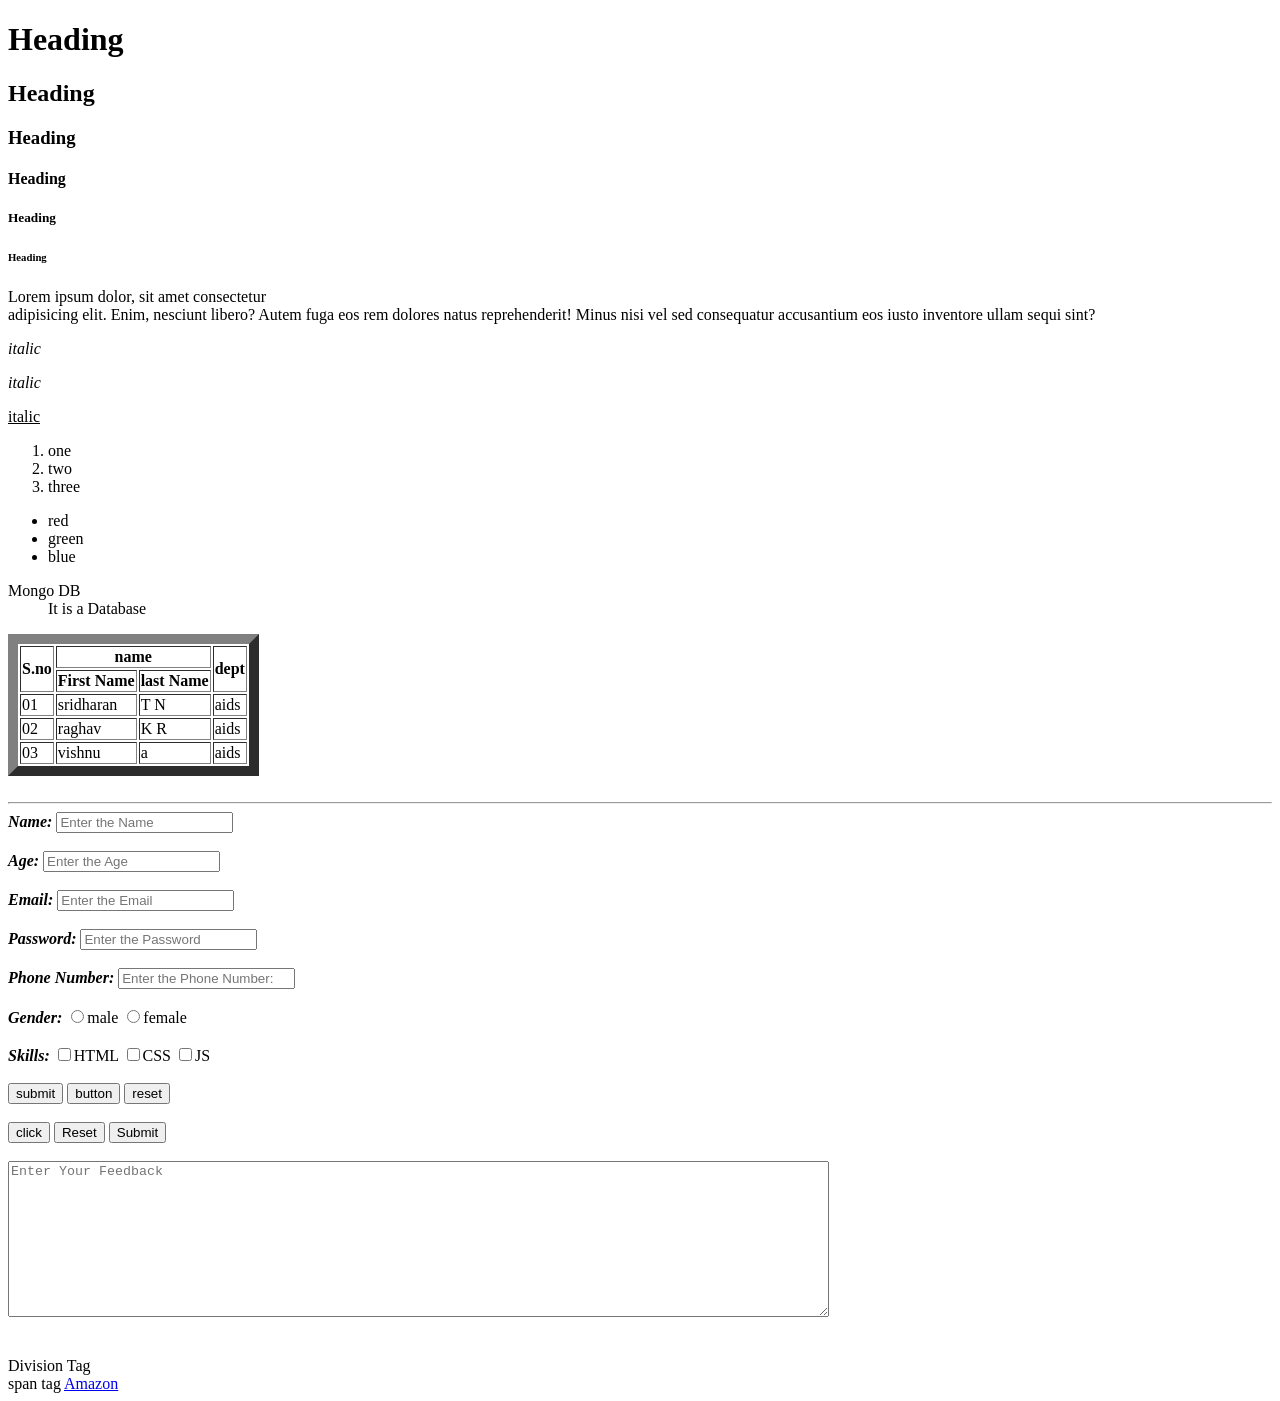
<file: index.html>
<!DOCTYPE html>
<html>
<head>
    <title> KPRCAS-MERN</title>
</head>
<body>
    <h1>Heading</h1>
    <h2>Heading</h2>
    <h3>Heading</h3>
    <h4>Heading</h4>
    <h5>Heading</h5>
    <h6>Heading</h6>
    <p>Lorem ipsum dolor, sit amet consectetur<br> adipisicing elit. Enim, nesciunt libero? Autem fuga eos rem dolores natus reprehenderit! Minus nisi vel sed consequatur accusantium eos iusto inventore ullam sequi sint?</p>
 <p><i>italic</i></p>
    <p><em>italic</em></p>
   <p><u>italic</u></p>
   <ol>
    <li>one</li>
    <li>two</li>
    <li>three</li>
   </ol>
   <ul>
    <li>red</li>
    <li>green</li>
    <li>blue</li>
   </ul>
   <dl>
    <dt> Mongo DB</dt>
    <dd>It is a Database</dd>
   </dl>
   <table border="10">
    
       <thead>
        <tr>
            <th rowspan="2">S.no</th>
            <th colspan="2">name</th>
            <th rowspan="2">dept</th>
        </tr>
        <tr>
            <th>First Name</th>
            <th>last Name</th>
        </tr>
    </thead>
    <tbody>
        <tr>
            <td>01</td>
            <td>sridharan</td>
            <td>T N</td>
            <td>aids</td>
        </tr>
        <tr>
            <td>02</td>
            <td>raghav</td>
            <td>K R</td>
            <td>aids</td>
        </tr>
        <tr>
            <td>03</td>
            <td>vishnu</td>
            <td>a</td>
            <td>aids</td>
        </tr>
    </tbody>  
   </table>
    <br>
    <hr>
    <form>
        <label for="UserName"><b><i>Name:</i></b></label>
        <input type="text" placeholder="Enter the Name"><br><br>
        <label for="UserAge"><b><i>Age:</i></b></label>
        <input type="number" placeholder="Enter the Age"><br><br>
        <label for="UserEmail"><b><i>Email:</i></b></label>
        <input type="email" placeholder="Enter the Email"><br><br>
        <label for="UserPassword"><b><i>Password:</i></b></label>
        <input type="Password" placeholder="Enter the Password"><br><br>
        <label for="UserPhone Number"><b><i>Phone Number:</i></b></label>
        <input type="tel" placeholder="Enter the Phone Number:"><br><br>
        <label for="UserGender"><b><i>Gender:</i></b></label>
        <input type="radio" name="Gender" value="Male">male
        <input type="radio" name="Gender" value="Female">female<br><br>
       <label for="userSkills"><b><i>Skills:</i></b></label>
       <input type="checkbox" name="skills" value="HTML">HTML
       <input type="checkbox" name="skills" value="CSS">CSS
       <input type="checkbox" name="skills" value="Javascript">JS<br><br>
       <button type="submit">submit</button>
       <button type="button">button</button>
       <button type="submit">reset</button><br><br>
       <input type="button" value="click">
       <input type="reset">
       <input type="submit"><br><br>
       <textarea name="feedback"cols="100" rows="10" placeholder="Enter Your Feedback"></textarea>
        </form><br><br>
        <div>Division Tag</div>
        <span>span tag</span>
        <a href="https://www.amazon.in/" target="_blank">Amazon</a>   
</body>
</html>
</file>
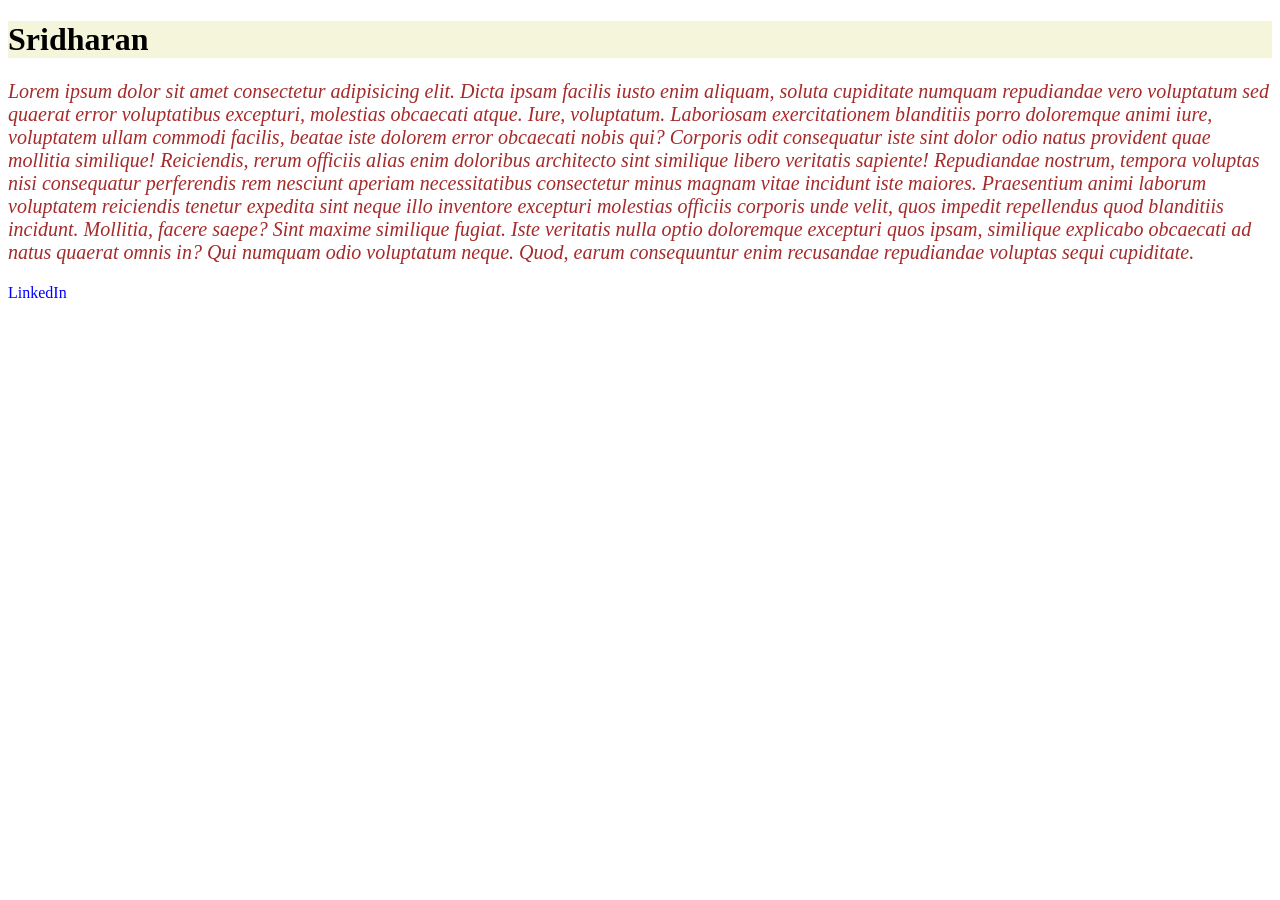
<file: CSS/index.html>
<!DOCTYPE html>
<html lang="en">
<head>
    <meta charset="UTF-8">
    <meta name="viewport" content="width=device-width, initial-scale=1.0">
    <title>Cascading style sheet</title>
    <link rel="stylesheet" href="./style.css">
   
</head>
<body>
    <h1 style="color:black;">Sridharan</h1>
    <p>Lorem ipsum dolor sit amet consectetur adipisicing elit. Dicta ipsam facilis iusto enim aliquam, soluta cupiditate numquam repudiandae vero voluptatum sed quaerat error voluptatibus excepturi, molestias obcaecati atque. Iure, voluptatum.
    Laboriosam exercitationem blanditiis porro doloremque animi iure, voluptatem ullam commodi facilis, beatae iste dolorem error obcaecati nobis qui? Corporis odit consequatur iste sint dolor odio natus provident quae mollitia similique!
    Reiciendis, rerum officiis alias enim doloribus architecto sint similique libero veritatis sapiente! Repudiandae nostrum, tempora voluptas nisi consequatur perferendis rem nesciunt aperiam necessitatibus consectetur minus magnam vitae incidunt iste maiores.
    Praesentium animi laborum voluptatem reiciendis tenetur expedita sint neque illo inventore excepturi molestias officiis corporis unde velit, quos impedit repellendus quod blanditiis incidunt. Mollitia, facere saepe? Sint maxime similique fugiat.
    Iste veritatis nulla optio doloremque excepturi quos ipsam, similique explicabo obcaecati ad natus quaerat omnis in? Qui numquam odio voluptatum neque. Quod, earum consequuntur enim recusandae repudiandae voluptas sequi cupiditate.</p>
    <a href="">LinkedIn</a>
</body>
</html>
</file>
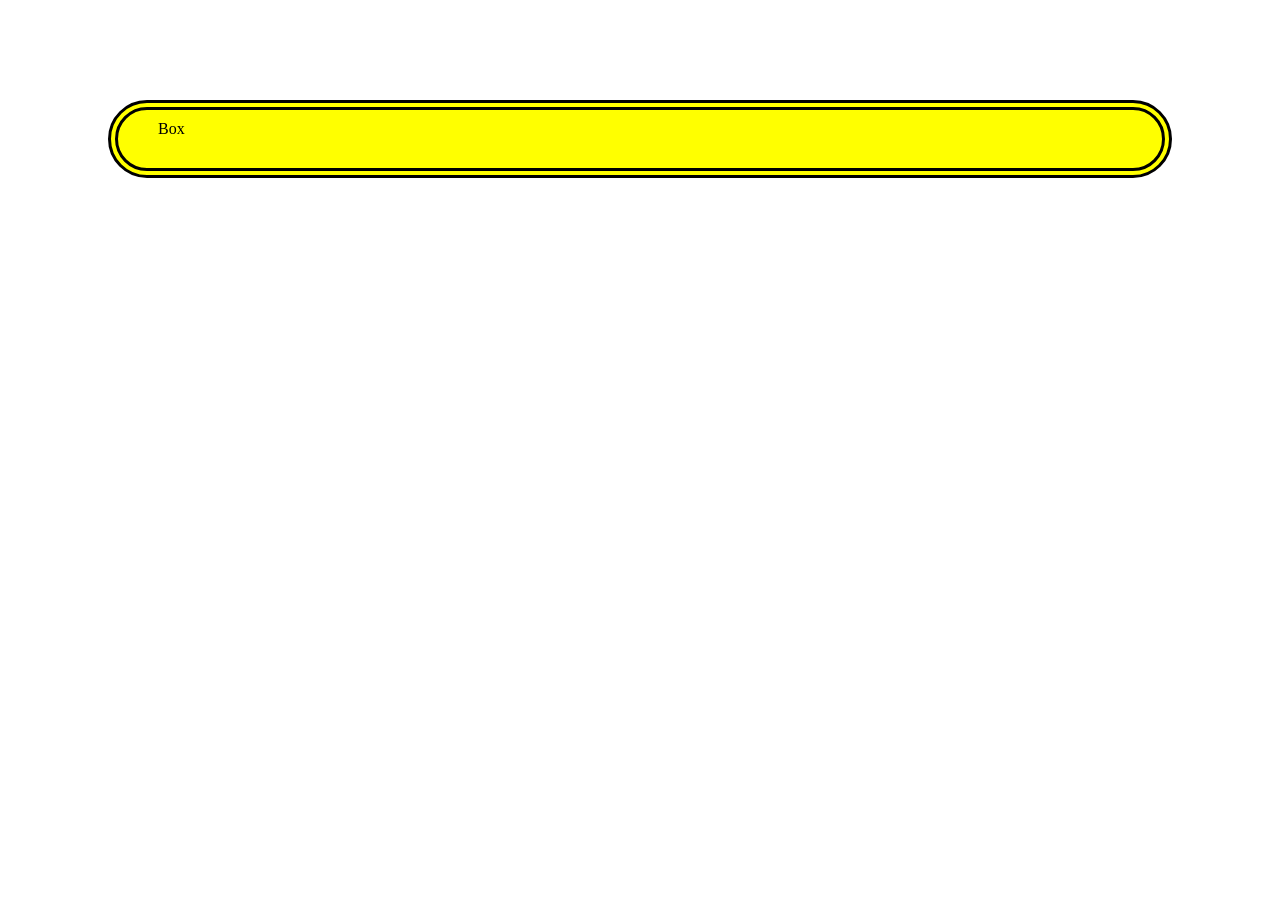
<file: CSS/boxmodel.html>
<!DOCTYPE html>
<html lang="en">
<head>
    <meta charset="UTF-8">
    <meta name="viewport" content="width=device-width, initial-scale=1.0">
    <title>Document</title>
    <style>
        .box{
            background-color: yellow;
            padding: 10px;
            padding-top: 20px;
            padding-bottom: 30px;
            padding-left: 40px;
            padding-right: 50px;
            padding: 10px 20px 30px 40px;
            border: 10px  double black;
            border-radius: 100px;

            margin: 100px;
        }
    </style>
</head>
<body>
    <div class="box">Box</div>
</body>
</html>
</file>
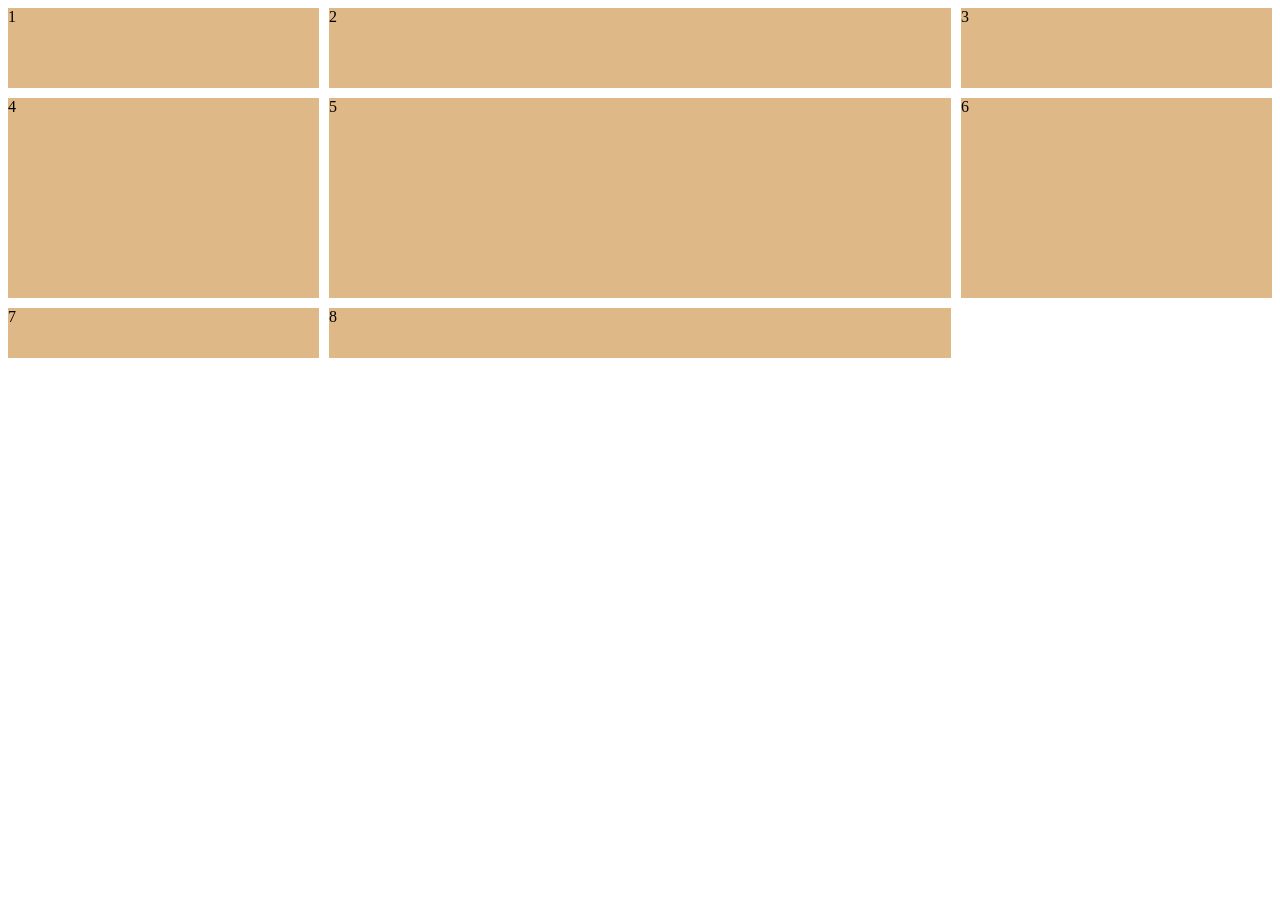
<file: CSS/grid.html>
<!DOCTYPE html>
<html lang="en">
<head>
    <meta charset="UTF-8">
    <meta name="viewport" content="width=device-width, initial-scale=1.0">
    <title>Document</title>
    <style>
       .box{
            background-color: burlywood;
           
        }
        .container{
            display: grid;
            grid-template-columns: 1fr 2fr 1fr;
            gap: 10px;
            grid-template-rows: 80px 200px 50px;
        }
    </style>
</head>
<body>
    <div class="container">
       <div class="box">1</div>
       <div class="box">2</div>
       <div class="box">3</div>
       <div class="box">4</div>
       <div class="box">5</div>
       <div class="box">6</div>
       <div class="box">7</div>
       <div class="box">8</div>
    </div>
</body>
</html>
</file>
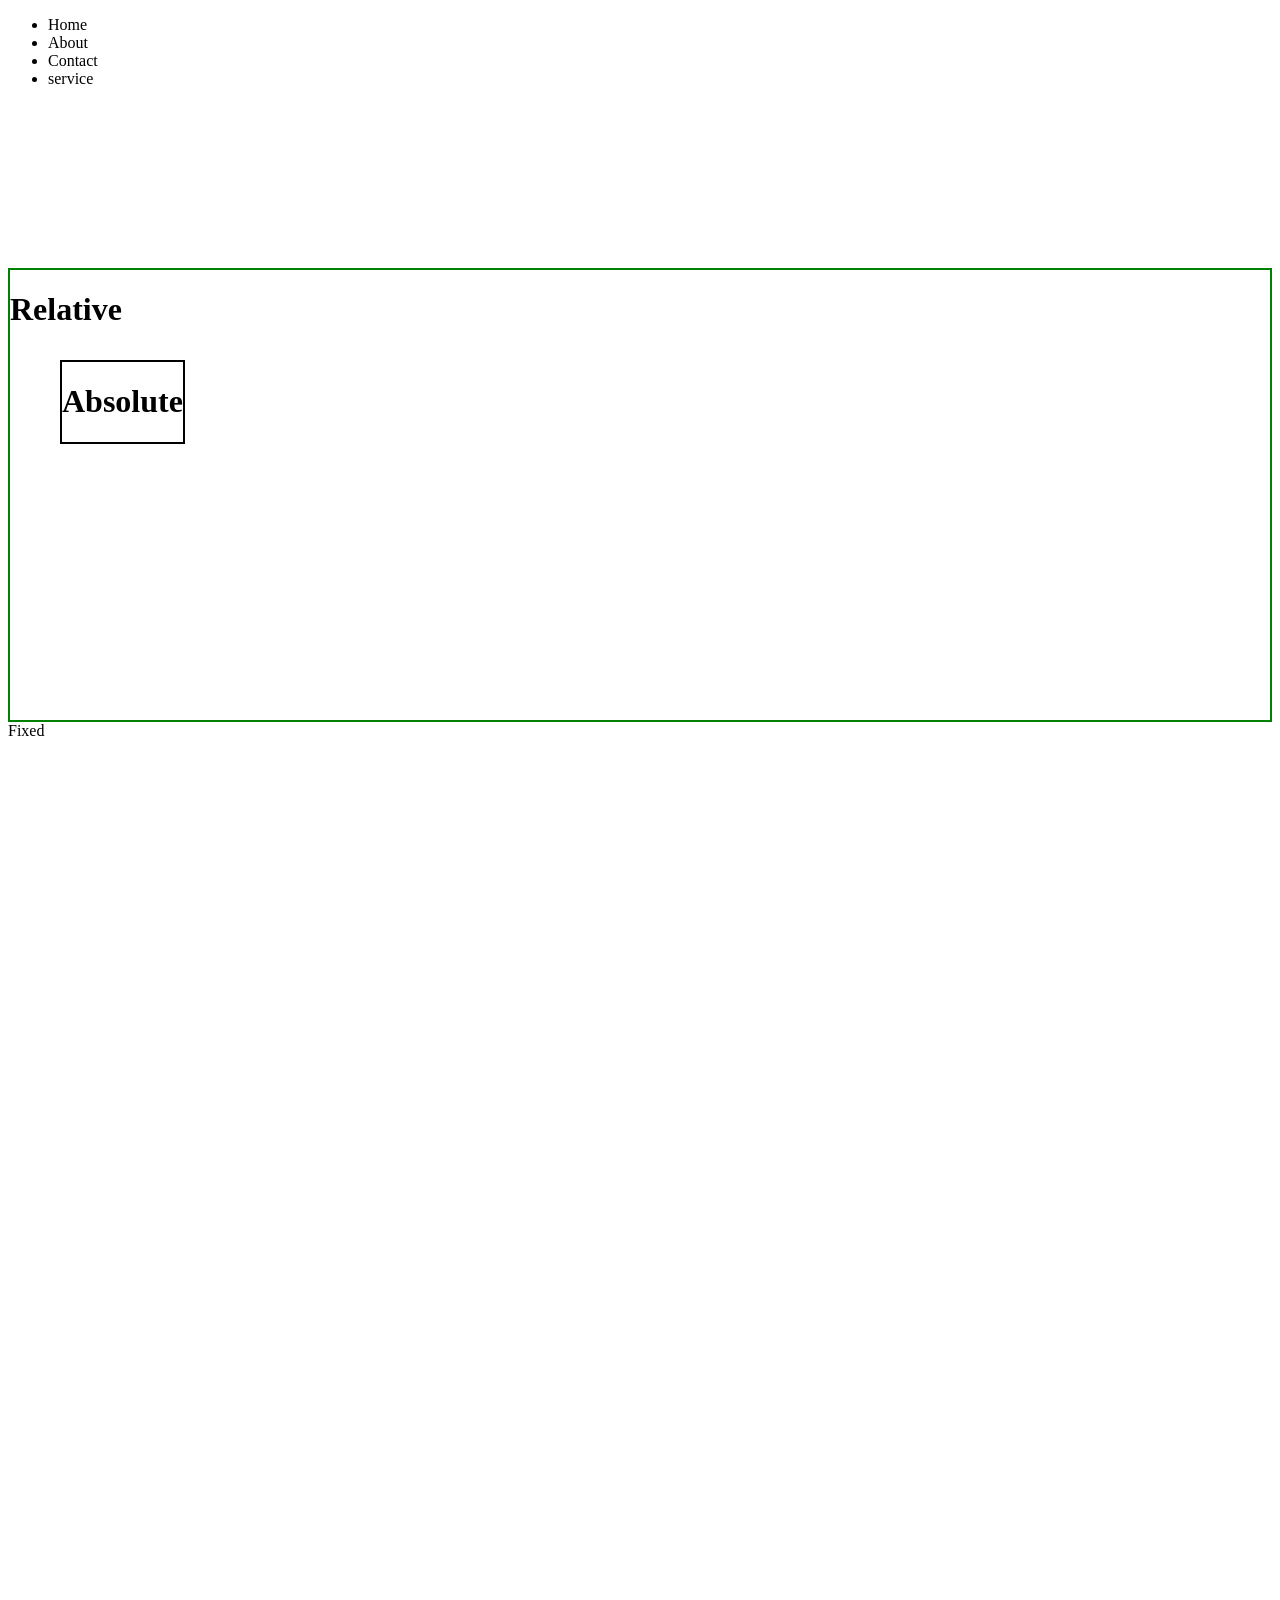
<file: CSS/position.html>
<!DOCTYPE html>
<html lang="en">
<head>
    <meta charset="UTF-8">
    <meta name="viewport" content="width=device-width, initial-scale=1.0">
    <title>Document</title>
    <style>
        body{
            height: 200vh;
        }
        .Navbar{
            position: sticky;
            top: 0;
        }
        .Relative{
            border: 2px solid green;
            position: relative;
            height: 50vh;
            margin-top: 20vh;
        }
        .absolute{
            position: absolute;
            border: 2px solid black;
            margin: 10px;
            margin-left: 50px;
        }
        .fixed{
            position: fixed;
        }
    </style>
</head>
<body>
    <div class="Navbar">
        <nav>
            <ul>
                <li>Home</li>
                <li>About</li>
                <li>Contact</li>
                <li>service</li>
            </ul>
        </nav>
    </div>
    <div class="Relative">
        <h1>Relative</h1>
        <div class="absolute">
            <h1>Absolute</h1>
        </div>
    </div>
    <div class="fixed">Fixed</div>
</body>
</html>
</file>
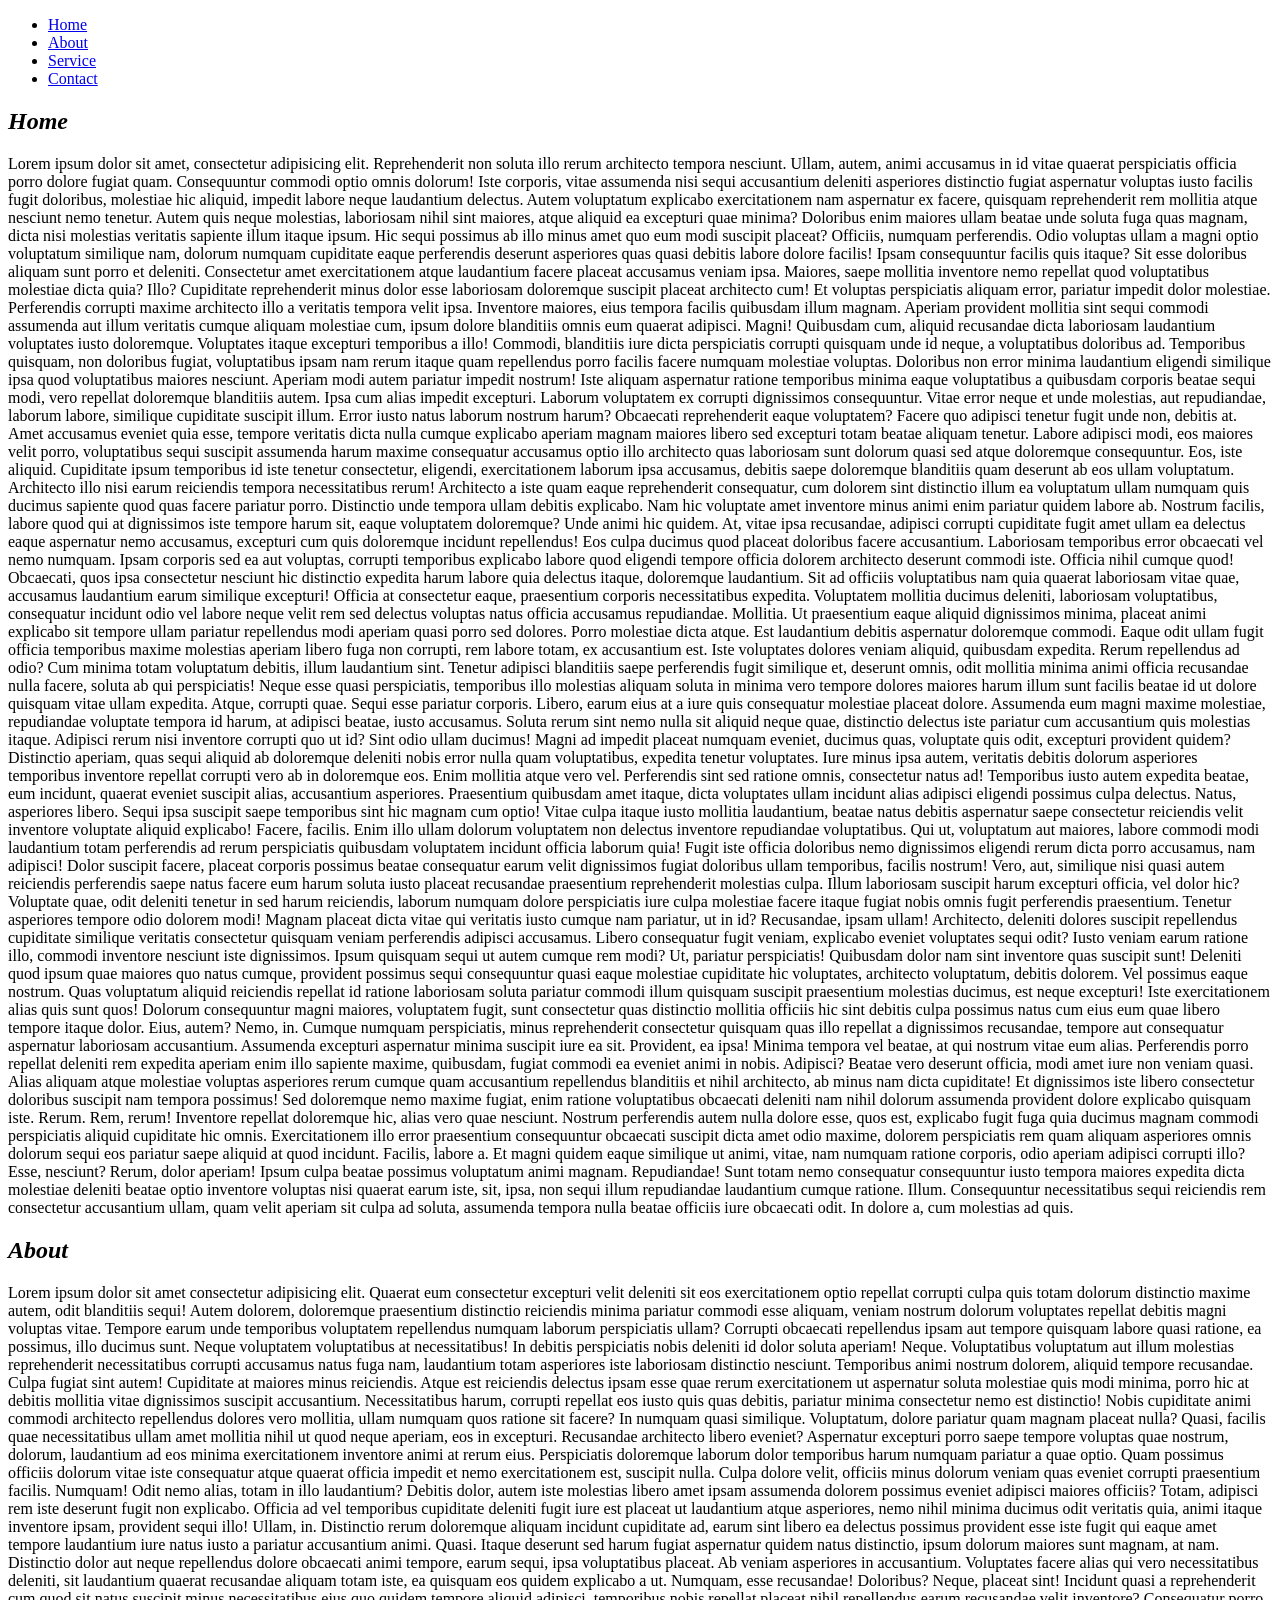
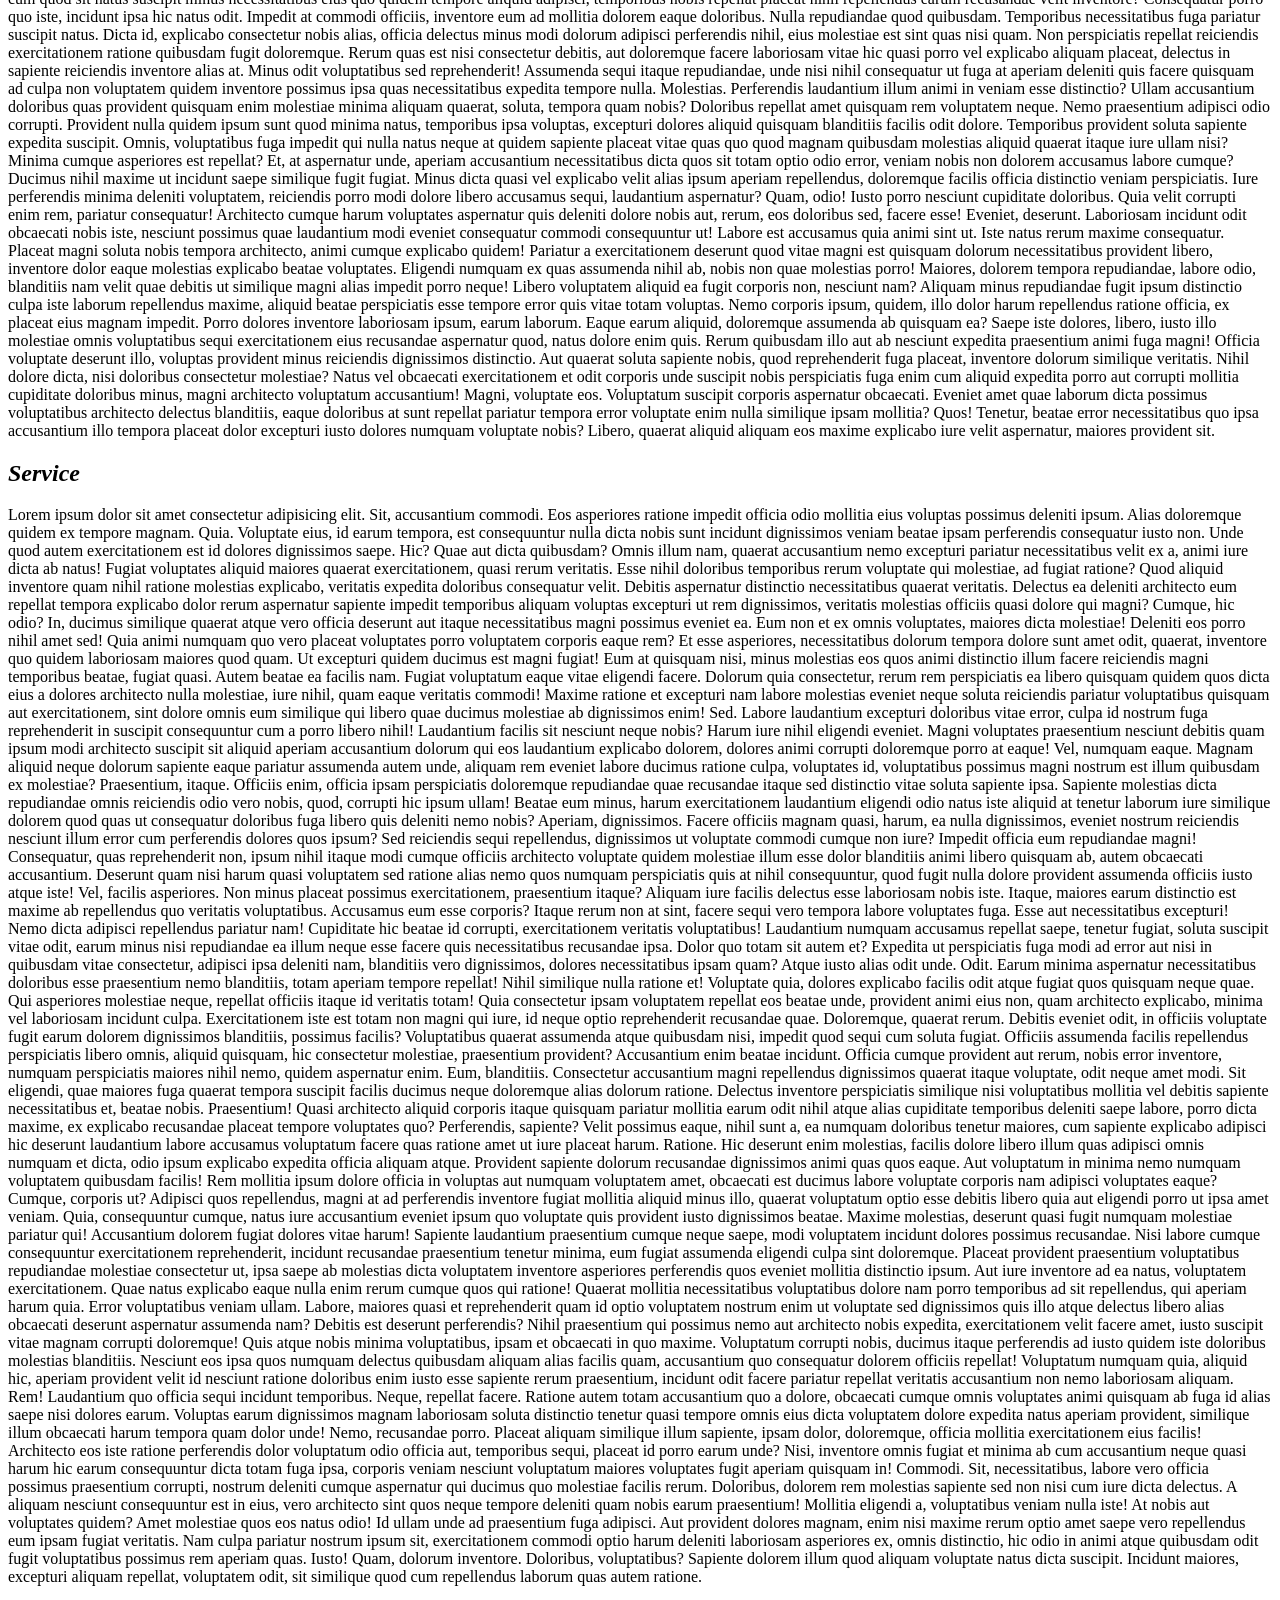
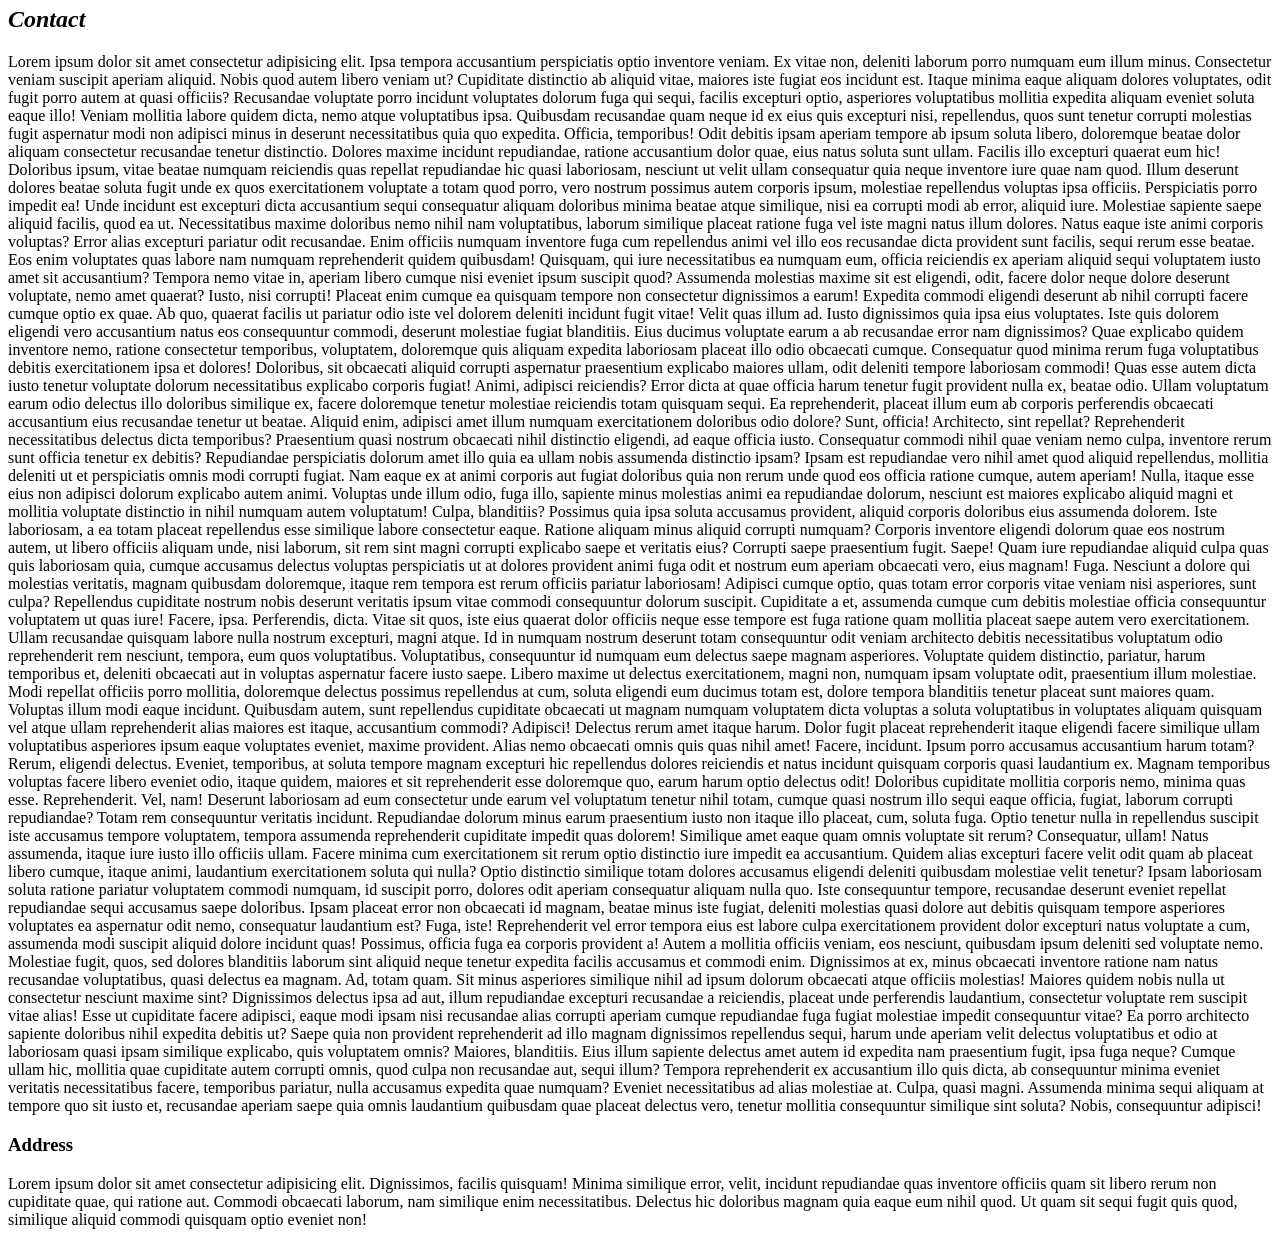
<file: HTML/dashboard.html>
<!DOCTYPE html>
<html lang="en">
<head>
    <meta charset="UTF-8">
    <meta name="viewport" content="width=device-width, initial-scale=1.0">
    <title>Home</title>
</head>
<body>
</body>
<header>
    <nav>
        <ul>
            <li><a href="#home">Home</a></li>
            <li><a href="#about">About</a></li>
            <li><a href="#service">Service</a></li>
            <li><a href="#contact">Contact</a></li>
            
        </ul>
    </nav>
</header>
<section id="home">
    <div>
        <h1><b><i>Home</i></b></h1>
        <p>Lorem ipsum dolor sit amet, consectetur adipisicing elit. Reprehenderit non soluta illo rerum architecto tempora nesciunt. Ullam, autem, animi accusamus in id vitae quaerat perspiciatis officia porro dolore fugiat quam.
        Consequuntur commodi optio omnis dolorum! Iste corporis, vitae assumenda nisi sequi accusantium deleniti asperiores distinctio fugiat aspernatur voluptas iusto facilis fugit doloribus, molestiae hic aliquid, impedit labore neque laudantium delectus.
        Autem voluptatum explicabo exercitationem nam aspernatur ex facere, quisquam reprehenderit rem mollitia atque nesciunt nemo tenetur. Autem quis neque molestias, laboriosam nihil sint maiores, atque aliquid ea excepturi quae minima?
        Doloribus enim maiores ullam beatae unde soluta fuga quas magnam, dicta nisi molestias veritatis sapiente illum itaque ipsum. Hic sequi possimus ab illo minus amet quo eum modi suscipit placeat?
        Officiis, numquam perferendis. Odio voluptas ullam a magni optio voluptatum similique nam, dolorum numquam cupiditate eaque perferendis deserunt asperiores quas quasi debitis labore dolore facilis! Ipsam consequuntur facilis quis itaque?
        Sit esse doloribus aliquam sunt porro et deleniti. Consectetur amet exercitationem atque laudantium facere placeat accusamus veniam ipsa. Maiores, saepe mollitia inventore nemo repellat quod voluptatibus molestiae dicta quia? Illo?
        Cupiditate reprehenderit minus dolor esse laboriosam doloremque suscipit placeat architecto cum! Et voluptas perspiciatis aliquam error, pariatur impedit dolor molestiae. Perferendis corrupti maxime architecto illo a veritatis tempora velit ipsa.
        Inventore maiores, eius tempora facilis quibusdam illum magnam. Aperiam provident mollitia sint sequi commodi assumenda aut illum veritatis cumque aliquam molestiae cum, ipsum dolore blanditiis omnis eum quaerat adipisci. Magni!
        Quibusdam cum, aliquid recusandae dicta laboriosam laudantium voluptates iusto doloremque. Voluptates itaque excepturi temporibus a illo! Commodi, blanditiis iure dicta perspiciatis corrupti quisquam unde id neque, a voluptatibus doloribus ad.
        Temporibus quisquam, non doloribus fugiat, voluptatibus ipsam nam rerum itaque quam repellendus porro facilis facere numquam molestiae voluptas. Doloribus non error minima laudantium eligendi similique ipsa quod voluptatibus maiores nesciunt.
        Aperiam modi autem pariatur impedit nostrum! Iste aliquam aspernatur ratione temporibus minima eaque voluptatibus a quibusdam corporis beatae sequi modi, vero repellat doloremque blanditiis autem. Ipsa cum alias impedit excepturi.
        Laborum voluptatem ex corrupti dignissimos consequuntur. Vitae error neque et unde molestias, aut repudiandae, laborum labore, similique cupiditate suscipit illum. Error iusto natus laborum nostrum harum? Obcaecati reprehenderit eaque voluptatem?
        Facere quo adipisci tenetur fugit unde non, debitis at. Amet accusamus eveniet quia esse, tempore veritatis dicta nulla cumque explicabo aperiam magnam maiores libero sed excepturi totam beatae aliquam tenetur.
        Labore adipisci modi, eos maiores velit porro, voluptatibus sequi suscipit assumenda harum maxime consequatur accusamus optio illo architecto quas laboriosam sunt dolorum quasi sed atque doloremque consequuntur. Eos, iste aliquid.
        Cupiditate ipsum temporibus id iste tenetur consectetur, eligendi, exercitationem laborum ipsa accusamus, debitis saepe doloremque blanditiis quam deserunt ab eos ullam voluptatum. Architecto illo nisi earum reiciendis tempora necessitatibus rerum!
        Architecto a iste quam eaque reprehenderit consequatur, cum dolorem sint distinctio illum ea voluptatum ullam numquam quis ducimus sapiente quod quas facere pariatur porro. Distinctio unde tempora ullam debitis explicabo.
        Nam hic voluptate amet inventore minus animi enim pariatur quidem labore ab. Nostrum facilis, labore quod qui at dignissimos iste tempore harum sit, eaque voluptatem doloremque? Unde animi hic quidem.
        At, vitae ipsa recusandae, adipisci corrupti cupiditate fugit amet ullam ea delectus eaque aspernatur nemo accusamus, excepturi cum quis doloremque incidunt repellendus! Eos culpa ducimus quod placeat doloribus facere accusantium.
        Laboriosam temporibus error obcaecati vel nemo numquam. Ipsam corporis sed ea aut voluptas, corrupti temporibus explicabo labore quod eligendi tempore officia dolorem architecto deserunt commodi iste. Officia nihil cumque quod!
        Obcaecati, quos ipsa consectetur nesciunt hic distinctio expedita harum labore quia delectus itaque, doloremque laudantium. Sit ad officiis voluptatibus nam quia quaerat laboriosam vitae quae, accusamus laudantium earum similique excepturi!
        Officia at consectetur eaque, praesentium corporis necessitatibus expedita. Voluptatem mollitia ducimus deleniti, laboriosam voluptatibus, consequatur incidunt odio vel labore neque velit rem sed delectus voluptas natus officia accusamus repudiandae. Mollitia.
        Ut praesentium eaque aliquid dignissimos minima, placeat animi explicabo sit tempore ullam pariatur repellendus modi aperiam quasi porro sed dolores. Porro molestiae dicta atque. Est laudantium debitis aspernatur doloremque commodi.
        Eaque odit ullam fugit officia temporibus maxime molestias aperiam libero fuga non corrupti, rem labore totam, ex accusantium est. Iste voluptates dolores veniam aliquid, quibusdam expedita. Rerum repellendus ad odio?
        Cum minima totam voluptatum debitis, illum laudantium sint. Tenetur adipisci blanditiis saepe perferendis fugit similique et, deserunt omnis, odit mollitia minima animi officia recusandae nulla facere, soluta ab qui perspiciatis!
        Neque esse quasi perspiciatis, temporibus illo molestias aliquam soluta in minima vero tempore dolores maiores harum illum sunt facilis beatae id ut dolore quisquam vitae ullam expedita. Atque, corrupti quae.
        Sequi esse pariatur corporis. Libero, earum eius at a iure quis consequatur molestiae placeat dolore. Assumenda eum magni maxime molestiae, repudiandae voluptate tempora id harum, at adipisci beatae, iusto accusamus.
        Soluta rerum sint nemo nulla sit aliquid neque quae, distinctio delectus iste pariatur cum accusantium quis molestias itaque. Adipisci rerum nisi inventore corrupti quo ut id? Sint odio ullam ducimus!
        Magni ad impedit placeat numquam eveniet, ducimus quas, voluptate quis odit, excepturi provident quidem? Distinctio aperiam, quas sequi aliquid ab doloremque deleniti nobis error nulla quam voluptatibus, expedita tenetur voluptates.
        Iure minus ipsa autem, veritatis debitis dolorum asperiores temporibus inventore repellat corrupti vero ab in doloremque eos. Enim mollitia atque vero vel. Perferendis sint sed ratione omnis, consectetur natus ad!
        Temporibus iusto autem expedita beatae, eum incidunt, quaerat eveniet suscipit alias, accusantium asperiores. Praesentium quibusdam amet itaque, dicta voluptates ullam incidunt alias adipisci eligendi possimus culpa delectus. Natus, asperiores libero.
        Sequi ipsa suscipit saepe temporibus sint hic magnam cum optio! Vitae culpa itaque iusto mollitia laudantium, beatae natus debitis aspernatur saepe consectetur reiciendis velit inventore voluptate aliquid explicabo! Facere, facilis.
        Enim illo ullam dolorum voluptatem non delectus inventore repudiandae voluptatibus. Qui ut, voluptatum aut maiores, labore commodi modi laudantium totam perferendis ad rerum perspiciatis quibusdam voluptatem incidunt officia laborum quia!
        Fugit iste officia doloribus nemo dignissimos eligendi rerum dicta porro accusamus, nam adipisci! Dolor suscipit facere, placeat corporis possimus beatae consequatur earum velit dignissimos fugiat doloribus ullam temporibus, facilis nostrum!
        Vero, aut, similique nisi quasi autem reiciendis perferendis saepe natus facere eum harum soluta iusto placeat recusandae praesentium reprehenderit molestias culpa. Illum laboriosam suscipit harum excepturi officia, vel dolor hic?
        Voluptate quae, odit deleniti tenetur in sed harum reiciendis, laborum numquam dolore perspiciatis iure culpa molestiae facere itaque fugiat nobis omnis fugit perferendis praesentium. Tenetur asperiores tempore odio dolorem modi!
        Magnam placeat dicta vitae qui veritatis iusto cumque nam pariatur, ut in id? Recusandae, ipsam ullam! Architecto, deleniti dolores suscipit repellendus cupiditate similique veritatis consectetur quisquam veniam perferendis adipisci accusamus.
        Libero consequatur fugit veniam, explicabo eveniet voluptates sequi odit? Iusto veniam earum ratione illo, commodi inventore nesciunt iste dignissimos. Ipsum quisquam sequi ut autem cumque rem modi? Ut, pariatur perspiciatis!
        Quibusdam dolor nam sint inventore quas suscipit sunt! Deleniti quod ipsum quae maiores quo natus cumque, provident possimus sequi consequuntur quasi eaque molestiae cupiditate hic voluptates, architecto voluptatum, debitis dolorem.
        Vel possimus eaque nostrum. Quas voluptatum aliquid reiciendis repellat id ratione laboriosam soluta pariatur commodi illum quisquam suscipit praesentium molestias ducimus, est neque excepturi! Iste exercitationem alias quis sunt quos!
        Dolorum consequuntur magni maiores, voluptatem fugit, sunt consectetur quas distinctio mollitia officiis hic sint debitis culpa possimus natus cum eius eum quae libero tempore itaque dolor. Eius, autem? Nemo, in.
        Cumque numquam perspiciatis, minus reprehenderit consectetur quisquam quas illo repellat a dignissimos recusandae, tempore aut consequatur aspernatur laboriosam accusantium. Assumenda excepturi aspernatur minima suscipit iure ea sit. Provident, ea ipsa!
        Minima tempora vel beatae, at qui nostrum vitae eum alias. Perferendis porro repellat deleniti rem expedita aperiam enim illo sapiente maxime, quibusdam, fugiat commodi ea eveniet animi in nobis. Adipisci?
        Beatae vero deserunt officia, modi amet iure non veniam quasi. Alias aliquam atque molestiae voluptas asperiores rerum cumque quam accusantium repellendus blanditiis et nihil architecto, ab minus nam dicta cupiditate!
        Et dignissimos iste libero consectetur doloribus suscipit nam tempora possimus! Sed doloremque nemo maxime fugiat, enim ratione voluptatibus obcaecati deleniti nam nihil dolorum assumenda provident dolore explicabo quisquam iste. Rerum.
        Rem, rerum! Inventore repellat doloremque hic, alias vero quae nesciunt. Nostrum perferendis autem nulla dolore esse, quos est, explicabo fugit fuga quia ducimus magnam commodi perspiciatis aliquid cupiditate hic omnis.
        Exercitationem illo error praesentium consequuntur obcaecati suscipit dicta amet odio maxime, dolorem perspiciatis rem quam aliquam asperiores omnis dolorum sequi eos pariatur saepe aliquid at quod incidunt. Facilis, labore a.
        Et magni quidem eaque similique ut animi, vitae, nam numquam ratione corporis, odio aperiam adipisci corrupti illo? Esse, nesciunt? Rerum, dolor aperiam! Ipsum culpa beatae possimus voluptatum animi magnam. Repudiandae!
        Sunt totam nemo consequatur consequuntur iusto tempora maiores expedita dicta molestiae deleniti beatae optio inventore voluptas nisi quaerat earum iste, sit, ipsa, non sequi illum repudiandae laudantium cumque ratione. Illum.
        Consequuntur necessitatibus sequi reiciendis rem consectetur accusantium ullam, quam velit aperiam sit culpa ad soluta, assumenda tempora nulla beatae officiis iure obcaecati odit. In dolore a, cum molestias ad quis.
        </p>
    </div>
</section>
<section id="about">
    <div>
        <h1><b><i>About</i></b></h1>
        <p>Lorem ipsum dolor sit amet consectetur adipisicing elit. Quaerat eum consectetur excepturi velit deleniti sit eos exercitationem optio repellat corrupti culpa quis totam dolorum distinctio maxime autem, odit blanditiis sequi!
        Autem dolorem, doloremque praesentium distinctio reiciendis minima pariatur commodi esse aliquam, veniam nostrum dolorum voluptates repellat debitis magni voluptas vitae. Tempore earum unde temporibus voluptatem repellendus numquam laborum perspiciatis ullam?
        Corrupti obcaecati repellendus ipsam aut tempore quisquam labore quasi ratione, ea possimus, illo ducimus sunt. Neque voluptatem voluptatibus at necessitatibus! In debitis perspiciatis nobis deleniti id dolor soluta aperiam! Neque.
        Voluptatibus voluptatum aut illum molestias reprehenderit necessitatibus corrupti accusamus natus fuga nam, laudantium totam asperiores iste laboriosam distinctio nesciunt. Temporibus animi nostrum dolorem, aliquid tempore recusandae. Culpa fugiat sint autem!
        Cupiditate at maiores minus reiciendis. Atque est reiciendis delectus ipsam esse quae rerum exercitationem ut aspernatur soluta molestiae quis modi minima, porro hic at debitis mollitia vitae dignissimos suscipit accusantium.
        Necessitatibus harum, corrupti repellat eos iusto quis quas debitis, pariatur minima consectetur nemo est distinctio! Nobis cupiditate animi commodi architecto repellendus dolores vero mollitia, ullam numquam quos ratione sit facere?
        In numquam quasi similique. Voluptatum, dolore pariatur quam magnam placeat nulla? Quasi, facilis quae necessitatibus ullam amet mollitia nihil ut quod neque aperiam, eos in excepturi. Recusandae architecto libero eveniet?
        Aspernatur excepturi porro saepe tempore voluptas quae nostrum, dolorum, laudantium ad eos minima exercitationem inventore animi at rerum eius. Perspiciatis doloremque laborum dolor temporibus harum numquam pariatur a quae optio.
        Quam possimus officiis dolorum vitae iste consequatur atque quaerat officia impedit et nemo exercitationem est, suscipit nulla. Culpa dolore velit, officiis minus dolorum veniam quas eveniet corrupti praesentium facilis. Numquam!
        Odit nemo alias, totam in illo laudantium? Debitis dolor, autem iste molestias libero amet ipsam assumenda dolorem possimus eveniet adipisci maiores officiis? Totam, adipisci rem iste deserunt fugit non explicabo.
        Officia ad vel temporibus cupiditate deleniti fugit iure est placeat ut laudantium atque asperiores, nemo nihil minima ducimus odit veritatis quia, animi itaque inventore ipsam, provident sequi illo! Ullam, in.
        Distinctio rerum doloremque aliquam incidunt cupiditate ad, earum sint libero ea delectus possimus provident esse iste fugit qui eaque amet tempore laudantium iure natus iusto a pariatur accusantium animi. Quasi.
        Itaque deserunt sed harum fugiat aspernatur quidem natus distinctio, ipsum dolorum maiores sunt magnam, at nam. Distinctio dolor aut neque repellendus dolore obcaecati animi tempore, earum sequi, ipsa voluptatibus placeat.
        Ab veniam asperiores in accusantium. Voluptates facere alias qui vero necessitatibus deleniti, sit laudantium quaerat recusandae aliquam totam iste, ea quisquam eos quidem explicabo a ut. Numquam, esse recusandae! Doloribus?
        Neque, placeat sint! Incidunt quasi a reprehenderit cum quod sit natus suscipit minus necessitatibus eius quo quidem tempore aliquid adipisci, temporibus nobis repellat placeat nihil repellendus earum recusandae velit inventore?
        Consequatur porro quo iste, incidunt ipsa hic natus odit. Impedit at commodi officiis, inventore eum ad mollitia dolorem eaque doloribus. Nulla repudiandae quod quibusdam. Temporibus necessitatibus fuga pariatur suscipit natus.
        Dicta id, explicabo consectetur nobis alias, officia delectus minus modi dolorum adipisci perferendis nihil, eius molestiae est sint quas nisi quam. Non perspiciatis repellat reiciendis exercitationem ratione quibusdam fugit doloremque.
        Rerum quas est nisi consectetur debitis, aut doloremque facere laboriosam vitae hic quasi porro vel explicabo aliquam placeat, delectus in sapiente reiciendis inventore alias at. Minus odit voluptatibus sed reprehenderit!
        Assumenda sequi itaque repudiandae, unde nisi nihil consequatur ut fuga at aperiam deleniti quis facere quisquam ad culpa non voluptatem quidem inventore possimus ipsa quas necessitatibus expedita tempore nulla. Molestias.
        Perferendis laudantium illum animi in veniam esse distinctio? Ullam accusantium doloribus quas provident quisquam enim molestiae minima aliquam quaerat, soluta, tempora quam nobis? Doloribus repellat amet quisquam rem voluptatem neque.
        Nemo praesentium adipisci odio corrupti. Provident nulla quidem ipsum sunt quod minima natus, temporibus ipsa voluptas, excepturi dolores aliquid quisquam blanditiis facilis odit dolore. Temporibus provident soluta sapiente expedita suscipit.
        Omnis, voluptatibus fuga impedit qui nulla natus neque at quidem sapiente placeat vitae quas quo quod magnam quibusdam molestias aliquid quaerat itaque iure ullam nisi? Minima cumque asperiores est repellat?
        Et, at aspernatur unde, aperiam accusantium necessitatibus dicta quos sit totam optio odio error, veniam nobis non dolorem accusamus labore cumque? Ducimus nihil maxime ut incidunt saepe similique fugit fugiat.
        Minus dicta quasi vel explicabo velit alias ipsum aperiam repellendus, doloremque facilis officia distinctio veniam perspiciatis. Iure perferendis minima deleniti voluptatem, reiciendis porro modi dolore libero accusamus sequi, laudantium aspernatur?
        Quam, odio! Iusto porro nesciunt cupiditate doloribus. Quia velit corrupti enim rem, pariatur consequatur! Architecto cumque harum voluptates aspernatur quis deleniti dolore nobis aut, rerum, eos doloribus sed, facere esse!
        Eveniet, deserunt. Laboriosam incidunt odit obcaecati nobis iste, nesciunt possimus quae laudantium modi eveniet consequatur commodi consequuntur ut! Labore est accusamus quia animi sint ut. Iste natus rerum maxime consequatur.
        Placeat magni soluta nobis tempora architecto, animi cumque explicabo quidem! Pariatur a exercitationem deserunt quod vitae magni est quisquam dolorum necessitatibus provident libero, inventore dolor eaque molestias explicabo beatae voluptates.
        Eligendi numquam ex quas assumenda nihil ab, nobis non quae molestias porro! Maiores, dolorem tempora repudiandae, labore odio, blanditiis nam velit quae debitis ut similique magni alias impedit porro neque!
        Libero voluptatem aliquid ea fugit corporis non, nesciunt nam? Aliquam minus repudiandae fugit ipsum distinctio culpa iste laborum repellendus maxime, aliquid beatae perspiciatis esse tempore error quis vitae totam voluptas.
        Nemo corporis ipsum, quidem, illo dolor harum repellendus ratione officia, ex placeat eius magnam impedit. Porro dolores inventore laboriosam ipsum, earum laborum. Eaque earum aliquid, doloremque assumenda ab quisquam ea?
        Saepe iste dolores, libero, iusto illo molestiae omnis voluptatibus sequi exercitationem eius recusandae aspernatur quod, natus dolore enim quis. Rerum quibusdam illo aut ab nesciunt expedita praesentium animi fuga magni!
        Officia voluptate deserunt illo, voluptas provident minus reiciendis dignissimos distinctio. Aut quaerat soluta sapiente nobis, quod reprehenderit fuga placeat, inventore dolorum similique veritatis. Nihil dolore dicta, nisi doloribus consectetur molestiae?
        Natus vel obcaecati exercitationem et odit corporis unde suscipit nobis perspiciatis fuga enim cum aliquid expedita porro aut corrupti mollitia cupiditate doloribus minus, magni architecto voluptatum accusantium! Magni, voluptate eos.
        Voluptatum suscipit corporis aspernatur obcaecati. Eveniet amet quae laborum dicta possimus voluptatibus architecto delectus blanditiis, eaque doloribus at sunt repellat pariatur tempora error voluptate enim nulla similique ipsam mollitia? Quos!
        Tenetur, beatae error necessitatibus quo ipsa accusantium illo tempora placeat dolor excepturi iusto dolores numquam voluptate nobis? Libero, quaerat aliquid aliquam eos maxime explicabo iure velit aspernatur, maiores provident sit.</p>
    </div>
</section>
<section id="service">
    <div>
        <h1><b><i>Service</i></b></h1>
        <p>Lorem ipsum dolor sit amet consectetur adipisicing elit. Sit, accusantium commodi. Eos asperiores ratione impedit officia odio mollitia eius voluptas possimus deleniti ipsum. Alias doloremque quidem ex tempore magnam. Quia.
        Voluptate eius, id earum tempora, est consequuntur nulla dicta nobis sunt incidunt dignissimos veniam beatae ipsam perferendis consequatur iusto non. Unde quod autem exercitationem est id dolores dignissimos saepe. Hic?
        Quae aut dicta quibusdam? Omnis illum nam, quaerat accusantium nemo excepturi pariatur necessitatibus velit ex a, animi iure dicta ab natus! Fugiat voluptates aliquid maiores quaerat exercitationem, quasi rerum veritatis.
        Esse nihil doloribus temporibus rerum voluptate qui molestiae, ad fugiat ratione? Quod aliquid inventore quam nihil ratione molestias explicabo, veritatis expedita doloribus consequatur velit. Debitis aspernatur distinctio necessitatibus quaerat veritatis.
        Delectus ea deleniti architecto eum repellat tempora explicabo dolor rerum aspernatur sapiente impedit temporibus aliquam voluptas excepturi ut rem dignissimos, veritatis molestias officiis quasi dolore qui magni? Cumque, hic odio?
        In, ducimus similique quaerat atque vero officia deserunt aut itaque necessitatibus magni possimus eveniet ea. Eum non et ex omnis voluptates, maiores dicta molestiae! Deleniti eos porro nihil amet sed!
        Quia animi numquam quo vero placeat voluptates porro voluptatem corporis eaque rem? Et esse asperiores, necessitatibus dolorum tempora dolore sunt amet odit, quaerat, inventore quo quidem laboriosam maiores quod quam.
        Ut excepturi quidem ducimus est magni fugiat! Eum at quisquam nisi, minus molestias eos quos animi distinctio illum facere reiciendis magni temporibus beatae, fugiat quasi. Autem beatae ea facilis nam.
        Fugiat voluptatum eaque vitae eligendi facere. Dolorum quia consectetur, rerum rem perspiciatis ea libero quisquam quidem quos dicta eius a dolores architecto nulla molestiae, iure nihil, quam eaque veritatis commodi!
        Maxime ratione et excepturi nam labore molestias eveniet neque soluta reiciendis pariatur voluptatibus quisquam aut exercitationem, sint dolore omnis eum similique qui libero quae ducimus molestiae ab dignissimos enim! Sed.
        Labore laudantium excepturi doloribus vitae error, culpa id nostrum fuga reprehenderit in suscipit consequuntur cum a porro libero nihil! Laudantium facilis sit nesciunt neque nobis? Harum iure nihil eligendi eveniet.
        Magni voluptates praesentium nesciunt debitis quam ipsum modi architecto suscipit sit aliquid aperiam accusantium dolorum qui eos laudantium explicabo dolorem, dolores animi corrupti doloremque porro at eaque! Vel, numquam eaque.
        Magnam aliquid neque dolorum sapiente eaque pariatur assumenda autem unde, aliquam rem eveniet labore ducimus ratione culpa, voluptates id, voluptatibus possimus magni nostrum est illum quibusdam ex molestiae? Praesentium, itaque.
        Officiis enim, officia ipsam perspiciatis doloremque repudiandae quae recusandae itaque sed distinctio vitae soluta sapiente ipsa. Sapiente molestias dicta repudiandae omnis reiciendis odio vero nobis, quod, corrupti hic ipsum ullam!
        Beatae eum minus, harum exercitationem laudantium eligendi odio natus iste aliquid at tenetur laborum iure similique dolorem quod quas ut consequatur doloribus fuga libero quis deleniti nemo nobis? Aperiam, dignissimos.
        Facere officiis magnam quasi, harum, ea nulla dignissimos, eveniet nostrum reiciendis nesciunt illum error cum perferendis dolores quos ipsum? Sed reiciendis sequi repellendus, dignissimos ut voluptate commodi cumque non iure?
        Impedit officia eum repudiandae magni! Consequatur, quas reprehenderit non, ipsum nihil itaque modi cumque officiis architecto voluptate quidem molestiae illum esse dolor blanditiis animi libero quisquam ab, autem obcaecati accusantium.
        Deserunt quam nisi harum quasi voluptatem sed ratione alias nemo quos numquam perspiciatis quis at nihil consequuntur, quod fugit nulla dolore provident assumenda officiis iusto atque iste! Vel, facilis asperiores.
        Non minus placeat possimus exercitationem, praesentium itaque? Aliquam iure facilis delectus esse laboriosam nobis iste. Itaque, maiores earum distinctio est maxime ab repellendus quo veritatis voluptatibus. Accusamus eum esse corporis?
        Itaque rerum non at sint, facere sequi vero tempora labore voluptates fuga. Esse aut necessitatibus excepturi! Nemo dicta adipisci repellendus pariatur nam! Cupiditate hic beatae id corrupti, exercitationem veritatis voluptatibus!
        Laudantium numquam accusamus repellat saepe, tenetur fugiat, soluta suscipit vitae odit, earum minus nisi repudiandae ea illum neque esse facere quis necessitatibus recusandae ipsa. Dolor quo totam sit autem et?
        Expedita ut perspiciatis fuga modi ad error aut nisi in quibusdam vitae consectetur, adipisci ipsa deleniti nam, blanditiis vero dignissimos, dolores necessitatibus ipsam quam? Atque iusto alias odit unde. Odit.
        Earum minima aspernatur necessitatibus doloribus esse praesentium nemo blanditiis, totam aperiam tempore repellat! Nihil similique nulla ratione et! Voluptate quia, dolores explicabo facilis odit atque fugiat quos quisquam neque quae.
        Qui asperiores molestiae neque, repellat officiis itaque id veritatis totam! Quia consectetur ipsam voluptatem repellat eos beatae unde, provident animi eius non, quam architecto explicabo, minima vel laboriosam incidunt culpa.
        Exercitationem iste est totam non magni qui iure, id neque optio reprehenderit recusandae quae. Doloremque, quaerat rerum. Debitis eveniet odit, in officiis voluptate fugit earum dolorem dignissimos blanditiis, possimus facilis?
        Voluptatibus quaerat assumenda atque quibusdam nisi, impedit quod sequi cum soluta fugiat. Officiis assumenda facilis repellendus perspiciatis libero omnis, aliquid quisquam, hic consectetur molestiae, praesentium provident? Accusantium enim beatae incidunt.
        Officia cumque provident aut rerum, nobis error inventore, numquam perspiciatis maiores nihil nemo, quidem aspernatur enim. Eum, blanditiis. Consectetur accusantium magni repellendus dignissimos quaerat itaque voluptate, odit neque amet modi.
        Sit eligendi, quae maiores fuga quaerat tempora suscipit facilis ducimus neque doloremque alias dolorum ratione. Delectus inventore perspiciatis similique nisi voluptatibus mollitia vel debitis sapiente necessitatibus et, beatae nobis. Praesentium!
        Quasi architecto aliquid corporis itaque quisquam pariatur mollitia earum odit nihil atque alias cupiditate temporibus deleniti saepe labore, porro dicta maxime, ex explicabo recusandae placeat tempore voluptates quo? Perferendis, sapiente?
        Velit possimus eaque, nihil sunt a, ea numquam doloribus tenetur maiores, cum sapiente explicabo adipisci hic deserunt laudantium labore accusamus voluptatum facere quas ratione amet ut iure placeat harum. Ratione.
        Hic deserunt enim molestias, facilis dolore libero illum quas adipisci omnis numquam et dicta, odio ipsum explicabo expedita officia aliquam atque. Provident sapiente dolorum recusandae dignissimos animi quas quos eaque.
        Aut voluptatum in minima nemo numquam voluptatem quibusdam facilis! Rem mollitia ipsum dolore officia in voluptas aut numquam voluptatem amet, obcaecati est ducimus labore voluptate corporis nam adipisci voluptates eaque?
        Cumque, corporis ut? Adipisci quos repellendus, magni at ad perferendis inventore fugiat mollitia aliquid minus illo, quaerat voluptatum optio esse debitis libero quia aut eligendi porro ut ipsa amet veniam.
        Quia, consequuntur cumque, natus iure accusantium eveniet ipsum quo voluptate quis provident iusto dignissimos beatae. Maxime molestias, deserunt quasi fugit numquam molestiae pariatur qui! Accusantium dolorem fugiat dolores vitae harum!
        Sapiente laudantium praesentium cumque neque saepe, modi voluptatem incidunt dolores possimus recusandae. Nisi labore cumque consequuntur exercitationem reprehenderit, incidunt recusandae praesentium tenetur minima, eum fugiat assumenda eligendi culpa sint doloremque.
        Placeat provident praesentium voluptatibus repudiandae molestiae consectetur ut, ipsa saepe ab molestias dicta voluptatem inventore asperiores perferendis quos eveniet mollitia distinctio ipsum. Aut iure inventore ad ea natus, voluptatem exercitationem.
        Quae natus explicabo eaque nulla enim rerum cumque quos qui ratione! Quaerat mollitia necessitatibus voluptatibus dolore nam porro temporibus ad sit repellendus, qui aperiam harum quia. Error voluptatibus veniam ullam.
        Labore, maiores quasi et reprehenderit quam id optio voluptatem nostrum enim ut voluptate sed dignissimos quis illo atque delectus libero alias obcaecati deserunt aspernatur assumenda nam? Debitis est deserunt perferendis?
        Nihil praesentium qui possimus nemo aut architecto nobis expedita, exercitationem velit facere amet, iusto suscipit vitae magnam corrupti doloremque! Quis atque nobis minima voluptatibus, ipsam et obcaecati in quo maxime.
        Voluptatum corrupti nobis, ducimus itaque perferendis ad iusto quidem iste doloribus molestias blanditiis. Nesciunt eos ipsa quos numquam delectus quibusdam aliquam alias facilis quam, accusantium quo consequatur dolorem officiis repellat!
        Voluptatum numquam quia, aliquid hic, aperiam provident velit id nesciunt ratione doloribus enim iusto esse sapiente rerum praesentium, incidunt odit facere pariatur repellat veritatis accusantium non nemo laboriosam aliquam. Rem!
        Laudantium quo officia sequi incidunt temporibus. Neque, repellat facere. Ratione autem totam accusantium quo a dolore, obcaecati cumque omnis voluptates animi quisquam ab fuga id alias saepe nisi dolores earum.
        Voluptas earum dignissimos magnam laboriosam soluta distinctio tenetur quasi tempore omnis eius dicta voluptatem dolore expedita natus aperiam provident, similique illum obcaecati harum tempora quam dolor unde! Nemo, recusandae porro.
        Placeat aliquam similique illum sapiente, ipsam dolor, doloremque, officia mollitia exercitationem eius facilis! Architecto eos iste ratione perferendis dolor voluptatum odio officia aut, temporibus sequi, placeat id porro earum unde?
        Nisi, inventore omnis fugiat et minima ab cum accusantium neque quasi harum hic earum consequuntur dicta totam fuga ipsa, corporis veniam nesciunt voluptatum maiores voluptates fugit aperiam quisquam in! Commodi.
        Sit, necessitatibus, labore vero officia possimus praesentium corrupti, nostrum deleniti cumque aspernatur qui ducimus quo molestiae facilis rerum. Doloribus, dolorem rem molestias sapiente sed non nisi cum iure dicta delectus.
        A aliquam nesciunt consequuntur est in eius, vero architecto sint quos neque tempore deleniti quam nobis earum praesentium! Mollitia eligendi a, voluptatibus veniam nulla iste! At nobis aut voluptates quidem?
        Amet molestiae quos eos natus odio! Id ullam unde ad praesentium fuga adipisci. Aut provident dolores magnam, enim nisi maxime rerum optio amet saepe vero repellendus eum ipsam fugiat veritatis.
        Nam culpa pariatur nostrum ipsum sit, exercitationem commodi optio harum deleniti laboriosam asperiores ex, omnis distinctio, hic odio in animi atque quibusdam odit fugit voluptatibus possimus rem aperiam quas. Iusto!
        Quam, dolorum inventore. Doloribus, voluptatibus? Sapiente dolorem illum quod aliquam voluptate natus dicta suscipit. Incidunt maiores, excepturi aliquam repellat, voluptatem odit, sit similique quod cum repellendus laborum quas autem ratione.
        </p>
    </div>
</section>
<section id="contact">
    <div>
        <h1><b><i>Contact</i></b></h1>
        <p>Lorem ipsum dolor sit amet consectetur adipisicing elit. Ipsa tempora accusantium perspiciatis optio inventore veniam. Ex vitae non, deleniti laborum porro numquam eum illum minus. Consectetur veniam suscipit aperiam aliquid.
        Nobis quod autem libero veniam ut? Cupiditate distinctio ab aliquid vitae, maiores iste fugiat eos incidunt est. Itaque minima eaque aliquam dolores voluptates, odit fugit porro autem at quasi officiis?
        Recusandae voluptate porro incidunt voluptates dolorum fuga qui sequi, facilis excepturi optio, asperiores voluptatibus mollitia expedita aliquam eveniet soluta eaque illo! Veniam mollitia labore quidem dicta, nemo atque voluptatibus ipsa.
        Quibusdam recusandae quam neque id ex eius quis excepturi nisi, repellendus, quos sunt tenetur corrupti molestias fugit aspernatur modi non adipisci minus in deserunt necessitatibus quia quo expedita. Officia, temporibus!
        Odit debitis ipsam aperiam tempore ab ipsum soluta libero, doloremque beatae dolor aliquam consectetur recusandae tenetur distinctio. Dolores maxime incidunt repudiandae, ratione accusantium dolor quae, eius natus soluta sunt ullam.
        Facilis illo excepturi quaerat eum hic! Doloribus ipsum, vitae beatae numquam reiciendis quas repellat repudiandae hic quasi laboriosam, nesciunt ut velit ullam consequatur quia neque inventore iure quae nam quod.
        Illum deserunt dolores beatae soluta fugit unde ex quos exercitationem voluptate a totam quod porro, vero nostrum possimus autem corporis ipsum, molestiae repellendus voluptas ipsa officiis. Perspiciatis porro impedit ea!
        Unde incidunt est excepturi dicta accusantium sequi consequatur aliquam doloribus minima beatae atque similique, nisi ea corrupti modi ab error, aliquid iure. Molestiae sapiente saepe aliquid facilis, quod ea ut.
        Necessitatibus maxime doloribus nemo nihil nam voluptatibus, laborum similique placeat ratione fuga vel iste magni natus illum dolores. Natus eaque iste animi corporis voluptas? Error alias excepturi pariatur odit recusandae.
        Enim officiis numquam inventore fuga cum repellendus animi vel illo eos recusandae dicta provident sunt facilis, sequi rerum esse beatae. Eos enim voluptates quas labore nam numquam reprehenderit quidem quibusdam!
        Quisquam, qui iure necessitatibus ea numquam eum, officia reiciendis ex aperiam aliquid sequi voluptatem iusto amet sit accusantium? Tempora nemo vitae in, aperiam libero cumque nisi eveniet ipsum suscipit quod?
        Assumenda molestias maxime sit est eligendi, odit, facere dolor neque dolore deserunt voluptate, nemo amet quaerat? Iusto, nisi corrupti! Placeat enim cumque ea quisquam tempore non consectetur dignissimos a earum!
        Expedita commodi eligendi deserunt ab nihil corrupti facere cumque optio ex quae. Ab quo, quaerat facilis ut pariatur odio iste vel dolorem deleniti incidunt fugit vitae! Velit quas illum ad.
        Iusto dignissimos quia ipsa eius voluptates. Iste quis dolorem eligendi vero accusantium natus eos consequuntur commodi, deserunt molestiae fugiat blanditiis. Eius ducimus voluptate earum a ab recusandae error nam dignissimos?
        Quae explicabo quidem inventore nemo, ratione consectetur temporibus, voluptatem, doloremque quis aliquam expedita laboriosam placeat illo odio obcaecati cumque. Consequatur quod minima rerum fuga voluptatibus debitis exercitationem ipsa et dolores!
        Doloribus, sit obcaecati aliquid corrupti aspernatur praesentium explicabo maiores ullam, odit deleniti tempore laboriosam commodi! Quas esse autem dicta iusto tenetur voluptate dolorum necessitatibus explicabo corporis fugiat! Animi, adipisci reiciendis?
        Error dicta at quae officia harum tenetur fugit provident nulla ex, beatae odio. Ullam voluptatum earum odio delectus illo doloribus similique ex, facere doloremque tenetur molestiae reiciendis totam quisquam sequi.
        Ea reprehenderit, placeat illum eum ab corporis perferendis obcaecati accusantium eius recusandae tenetur ut beatae. Aliquid enim, adipisci amet illum numquam exercitationem doloribus odio dolore? Sunt, officia! Architecto, sint repellat?
        Reprehenderit necessitatibus delectus dicta temporibus? Praesentium quasi nostrum obcaecati nihil distinctio eligendi, ad eaque officia iusto. Consequatur commodi nihil quae veniam nemo culpa, inventore rerum sunt officia tenetur ex debitis?
        Repudiandae perspiciatis dolorum amet illo quia ea ullam nobis assumenda distinctio ipsam? Ipsam est repudiandae vero nihil amet quod aliquid repellendus, mollitia deleniti ut et perspiciatis omnis modi corrupti fugiat.
        Nam eaque ex at animi corporis aut fugiat doloribus quia non rerum unde quod eos officia ratione cumque, autem aperiam! Nulla, itaque esse eius non adipisci dolorum explicabo autem animi.
        Voluptas unde illum odio, fuga illo, sapiente minus molestias animi ea repudiandae dolorum, nesciunt est maiores explicabo aliquid magni et mollitia voluptate distinctio in nihil numquam autem voluptatum! Culpa, blanditiis?
        Possimus quia ipsa soluta accusamus provident, aliquid corporis doloribus eius assumenda dolorem. Iste laboriosam, a ea totam placeat repellendus esse similique labore consectetur eaque. Ratione aliquam minus aliquid corrupti numquam?
        Corporis inventore eligendi dolorum quae eos nostrum autem, ut libero officiis aliquam unde, nisi laborum, sit rem sint magni corrupti explicabo saepe et veritatis eius? Corrupti saepe praesentium fugit. Saepe!
        Quam iure repudiandae aliquid culpa quas quis laboriosam quia, cumque accusamus delectus voluptas perspiciatis ut at dolores provident animi fuga odit et nostrum eum aperiam obcaecati vero, eius magnam! Fuga.
        Nesciunt a dolore qui molestias veritatis, magnam quibusdam doloremque, itaque rem tempora est rerum officiis pariatur laboriosam! Adipisci cumque optio, quas totam error corporis vitae veniam nisi asperiores, sunt culpa?
        Repellendus cupiditate nostrum nobis deserunt veritatis ipsum vitae commodi consequuntur dolorum suscipit. Cupiditate a et, assumenda cumque cum debitis molestiae officia consequuntur voluptatem ut quas iure! Facere, ipsa. Perferendis, dicta.
        Vitae sit quos, iste eius quaerat dolor officiis neque esse tempore est fuga ratione quam mollitia placeat saepe autem vero exercitationem. Ullam recusandae quisquam labore nulla nostrum excepturi, magni atque.
        Id in numquam nostrum deserunt totam consequuntur odit veniam architecto debitis necessitatibus voluptatum odio reprehenderit rem nesciunt, tempora, eum quos voluptatibus. Voluptatibus, consequuntur id numquam eum delectus saepe magnam asperiores.
        Voluptate quidem distinctio, pariatur, harum temporibus et, deleniti obcaecati aut in voluptas aspernatur facere iusto saepe. Libero maxime ut delectus exercitationem, magni non, numquam ipsam voluptate odit, praesentium illum molestiae.
        Modi repellat officiis porro mollitia, doloremque delectus possimus repellendus at cum, soluta eligendi eum ducimus totam est, dolore tempora blanditiis tenetur placeat sunt maiores quam. Voluptas illum modi eaque incidunt.
        Quibusdam autem, sunt repellendus cupiditate obcaecati ut magnam numquam voluptatem dicta voluptas a soluta voluptatibus in voluptates aliquam quisquam vel atque ullam reprehenderit alias maiores est itaque, accusantium commodi? Adipisci!
        Delectus rerum amet itaque harum. Dolor fugit placeat reprehenderit itaque eligendi facere similique ullam voluptatibus asperiores ipsum eaque voluptates eveniet, maxime provident. Alias nemo obcaecati omnis quis quas nihil amet!
        Facere, incidunt. Ipsum porro accusamus accusantium harum totam? Rerum, eligendi delectus. Eveniet, temporibus, at soluta tempore magnam excepturi hic repellendus dolores reiciendis et natus incidunt quisquam corporis quasi laudantium ex.
        Magnam temporibus voluptas facere libero eveniet odio, itaque quidem, maiores et sit reprehenderit esse doloremque quo, earum harum optio delectus odit! Doloribus cupiditate mollitia corporis nemo, minima quas esse. Reprehenderit.
        Vel, nam! Deserunt laboriosam ad eum consectetur unde earum vel voluptatum tenetur nihil totam, cumque quasi nostrum illo sequi eaque officia, fugiat, laborum corrupti repudiandae? Totam rem consequuntur veritatis incidunt.
        Repudiandae dolorum minus earum praesentium iusto non itaque illo placeat, cum, soluta fuga. Optio tenetur nulla in repellendus suscipit iste accusamus tempore voluptatem, tempora assumenda reprehenderit cupiditate impedit quas dolorem!
        Similique amet eaque quam omnis voluptate sit rerum? Consequatur, ullam! Natus assumenda, itaque iure iusto illo officiis ullam. Facere minima cum exercitationem sit rerum optio distinctio iure impedit ea accusantium.
        Quidem alias excepturi facere velit odit quam ab placeat libero cumque, itaque animi, laudantium exercitationem soluta qui nulla? Optio distinctio similique totam dolores accusamus eligendi deleniti quibusdam molestiae velit tenetur?
        Ipsam laboriosam soluta ratione pariatur voluptatem commodi numquam, id suscipit porro, dolores odit aperiam consequatur aliquam nulla quo. Iste consequuntur tempore, recusandae deserunt eveniet repellat repudiandae sequi accusamus saepe doloribus.
        Ipsam placeat error non obcaecati id magnam, beatae minus iste fugiat, deleniti molestias quasi dolore aut debitis quisquam tempore asperiores voluptates ea aspernatur odit nemo, consequatur laudantium est? Fuga, iste!
        Reprehenderit vel error tempora eius est labore culpa exercitationem provident dolor excepturi natus voluptate a cum, assumenda modi suscipit aliquid dolore incidunt quas! Possimus, officia fuga ea corporis provident a!
        Autem a mollitia officiis veniam, eos nesciunt, quibusdam ipsum deleniti sed voluptate nemo. Molestiae fugit, quos, sed dolores blanditiis laborum sint aliquid neque tenetur expedita facilis accusamus et commodi enim.
        Dignissimos at ex, minus obcaecati inventore ratione nam natus recusandae voluptatibus, quasi delectus ea magnam. Ad, totam quam. Sit minus asperiores similique nihil ad ipsum dolorum obcaecati atque officiis molestias!
        Maiores quidem nobis nulla ut consectetur nesciunt maxime sint? Dignissimos delectus ipsa ad aut, illum repudiandae excepturi recusandae a reiciendis, placeat unde perferendis laudantium, consectetur voluptate rem suscipit vitae alias!
        Esse ut cupiditate facere adipisci, eaque modi ipsam nisi recusandae alias corrupti aperiam cumque repudiandae fuga fugiat molestiae impedit consequuntur vitae? Ea porro architecto sapiente doloribus nihil expedita debitis ut?
        Saepe quia non provident reprehenderit ad illo magnam dignissimos repellendus sequi, harum unde aperiam velit delectus voluptatibus et odio at laboriosam quasi ipsam similique explicabo, quis voluptatem omnis? Maiores, blanditiis.
        Eius illum sapiente delectus amet autem id expedita nam praesentium fugit, ipsa fuga neque? Cumque ullam hic, mollitia quae cupiditate autem corrupti omnis, quod culpa non recusandae aut, sequi illum?
        Tempora reprehenderit ex accusantium illo quis dicta, ab consequuntur minima eveniet veritatis necessitatibus facere, temporibus pariatur, nulla accusamus expedita quae numquam? Eveniet necessitatibus ad alias molestiae at. Culpa, quasi magni.
        Assumenda minima sequi aliquam at tempore quo sit iusto et, recusandae aperiam saepe quia omnis laudantium quibusdam quae placeat delectus vero, tenetur mollitia consequuntur similique sint soluta? Nobis, consequuntur adipisci!</p>
    </div>
</section>
<footer>
    <h3>Address</h3>
    <p>Lorem ipsum dolor sit amet consectetur adipisicing elit. Dignissimos, facilis quisquam! Minima similique error, velit, incidunt repudiandae quas inventore officiis quam sit libero rerum non cupiditate quae, qui ratione aut.
    Commodi obcaecati laborum, nam similique enim necessitatibus. Delectus hic doloribus magnam quia eaque eum nihil quod. Ut quam sit sequi fugit quis quod, similique aliquid commodi quisquam optio eveniet non!</p>
</footer>
</body>
</html>
</file>
<file: CSS/style.css>
/* selector{
    property:value;
} */

p {
    color: blueviolet;
}

h1 {
    background-color: beige;
}

p {
    color: brown;
    font-style: italic;
    font-family: cursive;
    font-weight: 200;
    font-size: 20px;
    text-decoration: dotted;
}
.link {
    /* color:black; */
    text-decoration: none;
}

a {
    color: blue;
    text-decoration: wavy;
}
</file>
